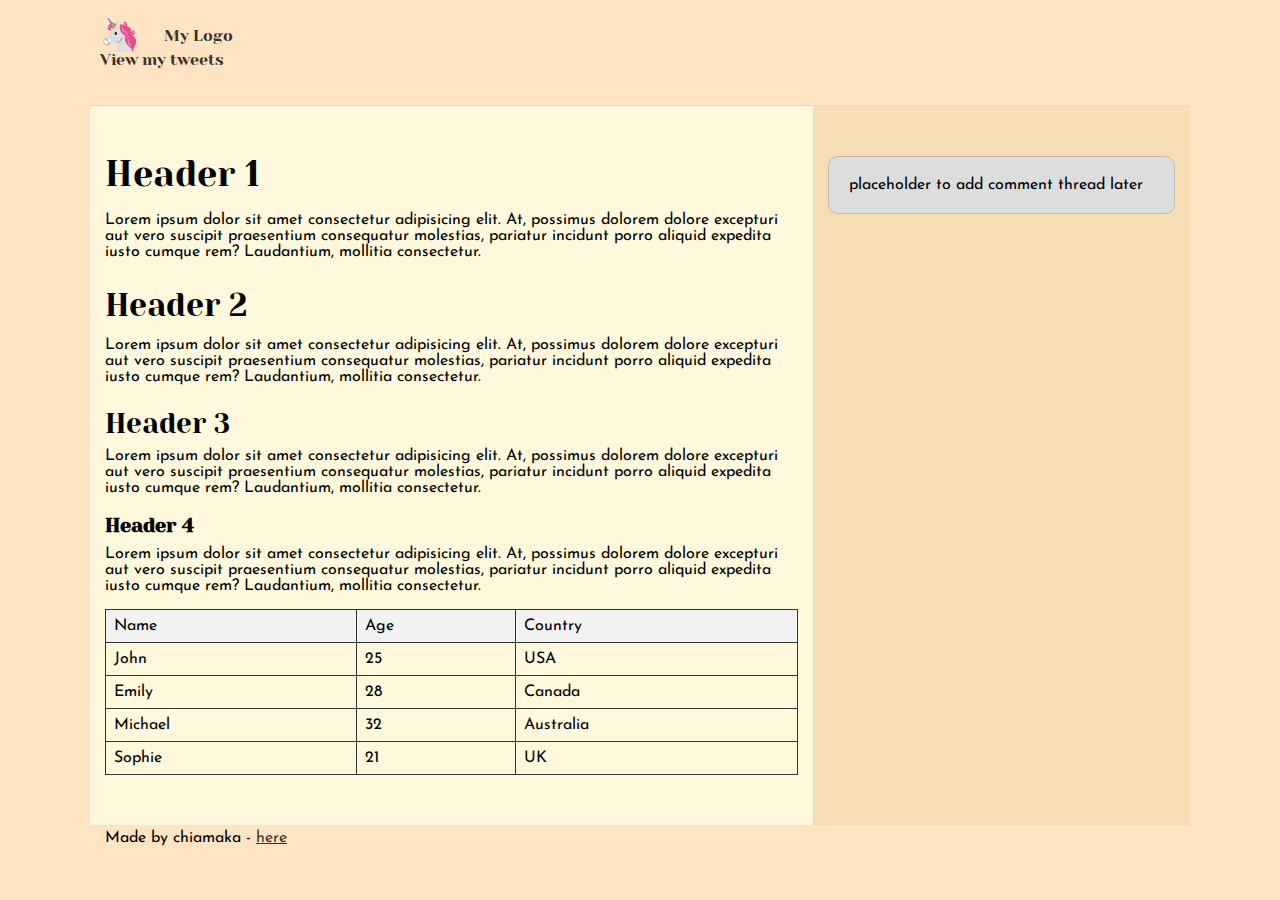
<file: css_basic/index.html>
<!DOCTYPE html>
<html lang="en">
<head>
    <meta charset="UTF-8">
    <meta name="viewport" content="width=device-width, initial-scale=1.0">
    <title>My assignment</title>

    <link href="base.css" rel="stylesheet">
    <link href="styles.css" rel="stylesheet">
</head>
<body class="works_on_smartphone">
    <header>
        <ul>
          <li><a href="#" class="logo">&#129412;</a></li>
          <li><a href="https://i.ibb.co/gTDZZT8/ALX-Logo-07.png ">My Logo</a></li> 
          <li><p><a href="./tweets.html">View my tweets</a></p></li> 
        </ul>
    </header> 
    
    <main>
        <article>
            <h1>Header 1</h1>
            <p>Lorem ipsum dolor sit amet consectetur adipisicing elit. At, possimus dolorem dolore excepturi aut vero suscipit praesentium consequatur molestias, pariatur incidunt porro aliquid expedita iusto cumque rem? Laudantium, mollitia consectetur.</p>

            <h2>Header 2</h2>
            <p>Lorem ipsum dolor sit amet consectetur adipisicing elit. At, possimus dolorem dolore excepturi aut vero suscipit praesentium consequatur molestias, pariatur incidunt porro aliquid expedita iusto cumque rem? Laudantium, mollitia consectetur.</p>

            <h3>Header 3</h3>
            <p>Lorem ipsum dolor sit amet consectetur adipisicing elit. At, possimus dolorem dolore excepturi aut vero suscipit praesentium consequatur molestias, pariatur incidunt porro aliquid expedita iusto cumque rem? Laudantium, mollitia consectetur.</p>

            <h4>Header 4</h4>
            <p>Lorem ipsum dolor sit amet consectetur adipisicing elit. At, possimus dolorem dolore excepturi aut vero suscipit praesentium consequatur molestias, pariatur incidunt porro aliquid expedita iusto cumque rem? Laudantium, mollitia consectetur.</p>
        
        <style>
            table {
                width: 100%;
                border-collapse: collapse;
            }

            th, td {
                border: 1px solid #333;
                padding: 8px;
                text-align: left;
            }

            caption {
                caption-side: top;
                font-weight: bold;
                font-size: 1.2rem;
                margin-bottom: 10px;

            }

            th {
                background-color: #f2f2f2;
            }
            </style>
            <table>
                <thead>
                   <tr>
                <th scope="col">Name</th>
                <th scope="col">Age</th>
                <th scope="col">Country</th>
            </tr>
                </thead>

                <tbody>
                     <tr>
                <td>John</td>
                <td>25</td>
                <td>USA</td>
            </tr>
            <tr>
                <td>Emily</td>
                <td>28</td>
                <td>Canada</td>
            </tr>
            <tr>
                <td>Michael</td>
                <td>32</td>
                <td>Australia</td>
            </tr>
            <tr>
                <td>Sophie</td>
                <td>21</td>
                <td>UK</td>
            </tr>
                </tbody>
           
           
        </table>
            
        </article>

        <aside>
           <p>placeholder to add comment thread later</p>
        </aside>
    </main>

         <footer>
            <p>Made by chiamaka - <a href="./tweets.html" target="_blank">here</a></p>
        </footer>
    
</body>
</html>
</file>
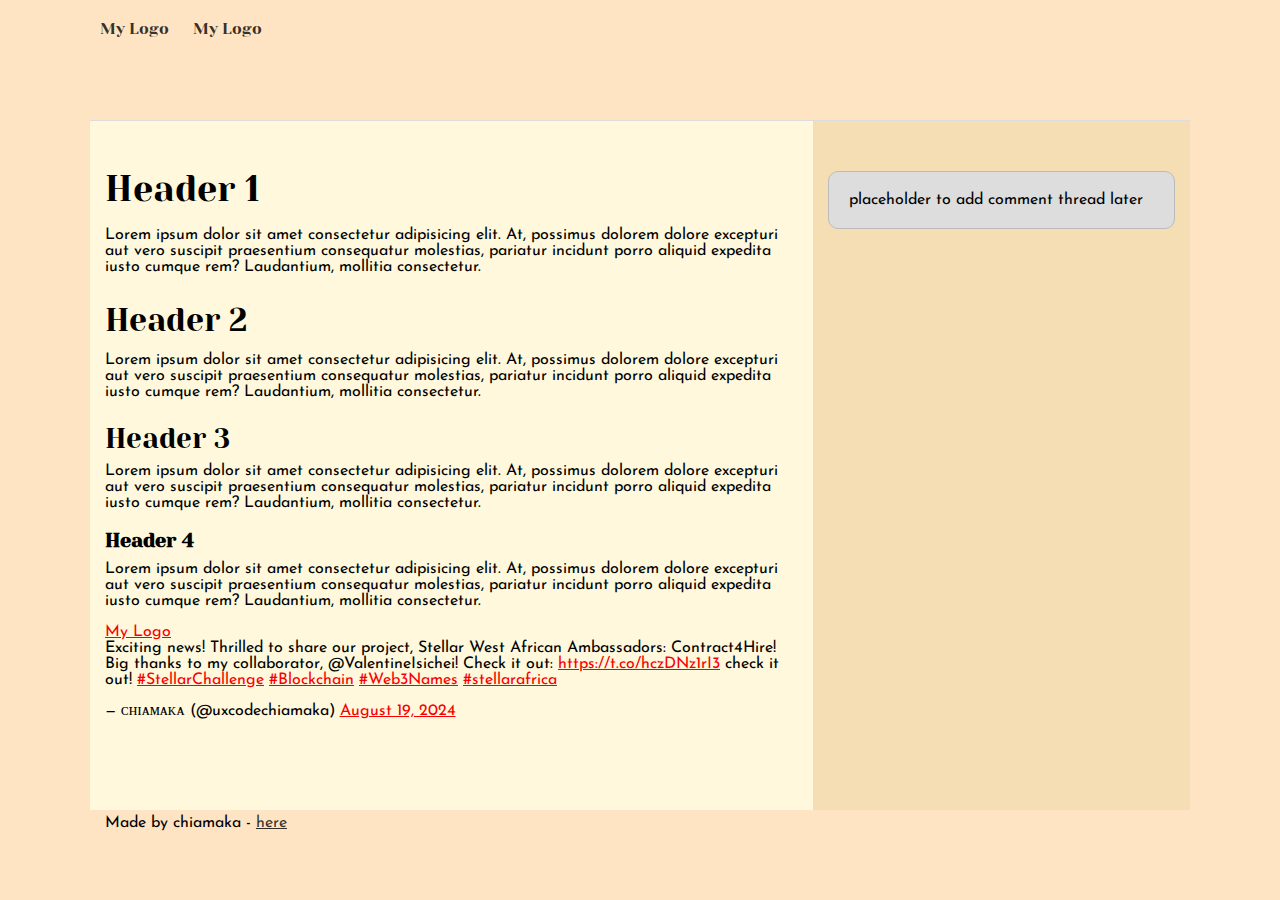
<file: css_basic/tweets.html>
<!DOCTYPE html>
<html lang="en">
<head>
    <meta charset="UTF-8">
    <meta name="viewport" content="width=device-width, initial-scale=1.0">
    <title>My assignment</title>

    <link href="base.css" rel="stylesheet">
    <link href="styles.css" rel="stylesheet">
</head>
<body>
    <header>
        <ul>
          <li><a href="https://i.ibb.co/gTDZZT8/ALX-Logo-07.png ">My Logo</a></li> 
          <li><a href="https://i.ibb.co/gTDZZT8/ALX-Logo-07.png ">My Logo</a></li> 
        </ul>
    </header> 
    
    <main>
     <article>
        <h1>Header 1</h1>
            <p>Lorem ipsum dolor sit amet consectetur adipisicing elit. At, possimus dolorem dolore excepturi aut vero suscipit praesentium consequatur molestias, pariatur incidunt porro aliquid expedita iusto cumque rem? Laudantium, mollitia consectetur.</p>

        <h2>Header 2</h2>
            <p>Lorem ipsum dolor sit amet consectetur adipisicing elit. At, possimus dolorem dolore excepturi aut vero suscipit praesentium consequatur molestias, pariatur incidunt porro aliquid expedita iusto cumque rem? Laudantium, mollitia consectetur.</p>

         <h3>Header 3</h3>
             <p>Lorem ipsum dolor sit amet consectetur adipisicing elit. At, possimus dolorem dolore excepturi aut vero suscipit praesentium consequatur molestias, pariatur incidunt porro aliquid expedita iusto cumque rem? Laudantium, mollitia consectetur.</p>

         <h4>Header 4</h4>
             <p>Lorem ipsum dolor sit amet consectetur adipisicing elit. At, possimus dolorem dolore excepturi aut vero suscipit praesentium consequatur molestias, pariatur incidunt porro aliquid expedita iusto cumque rem? Laudantium, mollitia consectetur.</p>

            <a href="https://i.ibb.co/gTDZZT8/ALX-Logo-07.png ">My Logo</a>

              <blockquote class="twitter-tweet"><p lang="en" dir="ltr">Exciting news! Thrilled to share our project, Stellar West African Ambassadors: Contract4Hire! Big thanks to my collaborator, @ValentineIsichei! Check it out: <a href="https://t.co/hczDNz1rI3">https://t.co/hczDNz1rI3</a> check it out! <a href="https://twitter.com/hashtag/StellarChallenge?src=hash&amp;ref_src=twsrc%5Etfw">#StellarChallenge</a> <a href="https://twitter.com/hashtag/Blockchain?src=hash&amp;ref_src=twsrc%5Etfw">#Blockchain</a> <a href="https://twitter.com/hashtag/Web3Names?src=hash&amp;ref_src=twsrc%5Etfw">#Web3Names</a> <a href="https://twitter.com/hashtag/stellarafrica?src=hash&amp;ref_src=twsrc%5Etfw">#stellarafrica</a></p>&mdash; ᴄʜɪᴀᴍᴀᴋᴀ (@uxcodechiamaka) <a href="https://twitter.com/uxcodechiamaka/status/1825431829656048046?ref_src=twsrc%5Etfw">August 19, 2024</a></blockquote> <script async src="https://platform.twitter.com/widgets.js" charset="utf-8"></script>
     </article>

        <aside>
           <p>placeholder to add comment thread later</p>
        </aside>
    </main>

    <footer>
            <p>Made by chiamaka - <a href="./tweets.html" target="_blank">here</a></p>
    </footer>   
</body>
</html>
</file>
<file: css_basic/base.css>
/* Importing webfonts */
/* (If you're learning CSS, you should disregard that) */

@import url(https://fonts.googleapis.com/css?family=Yeseva+One);
@import url(https://fonts.googleapis.com/css?family=Josefin+Sans:400,700,700italic,400italic);


/* CSS reset rules */

html, body {
	height: 100%;
	min-height: 100%;
}
html, body, div, span, applet, object, iframe,
h1, h2, h3, h4, h5, h6, p, blockquote, pre,
a, abbr, acronym, address, big, cite, code,
del, dfn, img, ins, kbd, q, s, samp,
small, strike, sub, sup, tt, var,
b, u, i, center,
dl, dt, dd,
fieldset, form, label, legend,
table, caption, tbody, tfoot, thead, tr, th, td,
article, aside, canvas, details, embed, 
figure, figcaption, footer, header, hgroup, 
menu, nav, output, ruby, section, summary,
time, mark, audio, video {
	margin: 0;
	padding: 0;
	border: 0;
	font-size: 100%;
	font: inherit;
	vertical-align: baseline;
}
/* HTML5 display-role reset for older browsers */
article, aside, details, figcaption, figure, 
footer, header, hgroup, menu, nav, section {
	display: block;
}
body {
	line-height: 1;
}
blockquote, q {
	quotes: none;
}
blockquote:before, blockquote:after,
q:before, q:after {
	content: '';
	content: none;
}
table {
	border-collapse: collapse;
	border-spacing: 0;
}


/* Fonts and colors */

body {
	font-family: 'Josefin Sans', serif;
	color: rgba(0, 0, 0, 0.8);
}
h1, h2, h3, h4, h5, h6, header {
	font-family: 'Yeseva One', sans-serif;
}
article {
}
header {
	border-bottom: 1px solid rgb(221,221,221);
	transition: border-bottom-color 1s ease;
}
header a {
	color: rgba(0, 0, 0, 0.8);
}
aside {
	background: #FAFAFA;
}
aside p {
	border: 1px solid #bbb;
	background: #ddd;
	color: black;
}
footer a {
	color: rgba(0, 0, 0, 0.8);
}
a {
	color: #F80002;
}


/* Positioning and margins */

@media (min-width: 1100px) {
	body {
		width: 1100px;
		margin: 0 auto;
	}
}

article {
	padding: 50px 15px;
}
article > *:first-child {
	margin-top: 0;
}
aside {
	padding: 50px 15px;
}
header .right {
	float: right;
	margin: 0 10px 15px;
}


/* Header */
header {
	padding: 20px 0;
	height: 80px;
}
header ul {
	list-style: none;
	margin: 0;
	padding: 0;
}
header li {
	display: inline;
	vertical-align:middle;
}
header li:first-child {
	margin: 0;
}
header li a {
	margin: 0 10px;
}
header li.logo {
	font-size: 36px;
}
header a {
	text-decoration: none;
}


/* Aside */

aside p {
	border-radius: 10px;
	padding: 20px 20px;
}


/* Footer */

footer {
	padding: 5px 15px;
	height: 80px;
}


/* Text styles and margins */

p {
	margin-bottom: 15px;
}
h1 {
	font-size: 36px;
	margin: 40px 0 20px;
}
h2 {
	font-size: 32px;
	margin: 30px 0 15px;
}
h3 {
	font-size: 28px;
	margin: 25px 0 10px;
}
h4 {
	font-size: 20px;
	font-weight: bold;
	margin: 20px 0 10px;
}
h5 {
	font-size: 18px;
	font-weight: bold;
	margin: 15px 0 10px;
}
h6 {
	font-weight: bold;
	margin: 5px 0;
}

@media (max-width: 800px) {
  body.works_on_smartphone {
  	display: block;
  }
  body.works_on_smartphone main {
  	display: block;
  }
  header .right {
  	float: none;
  }
}
</file>
<file: css_basic/styles.css>
body {
    display: flex;
    flex-direction: column;
    background-color: bisque;
    color: black;
}

main {
    display: flex;
    flex-direction: row;
    flex: auto;
}

article {
    flex: 2;
    overflow-y: auto;
    background-color:  #fff8dc;
}

aside {
    flex: 1;
    overflow-y: auto;
    background-color: #f5deb3;
}

.logo {
    font-size: 2rem;
    font-weight: bold;
    color: #ff4500;
}
</file>
